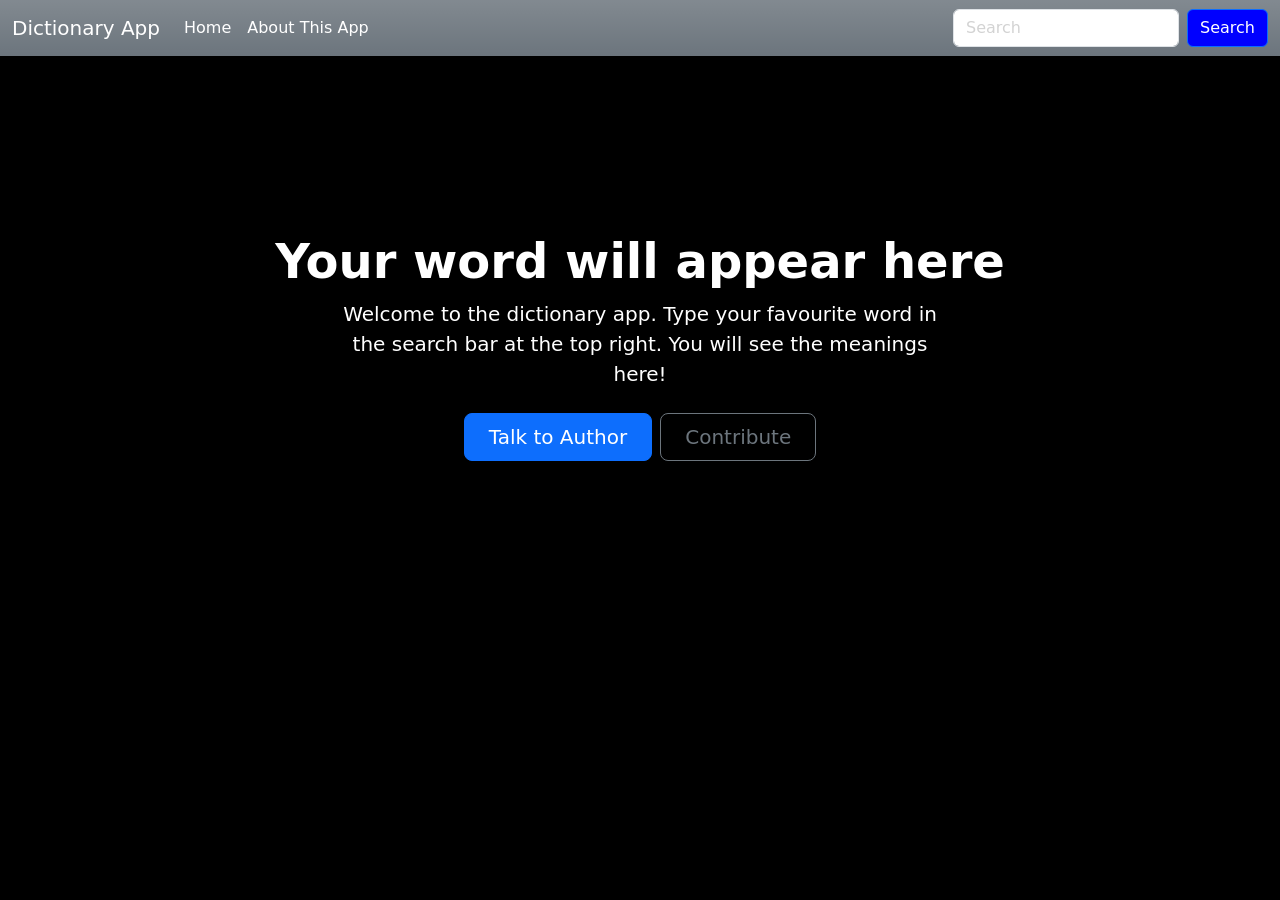
<file: index.html>
<!doctype html>
<html lang="en">
  <head>
    <meta charset="utf-8">
    <meta name="viewport" content="width=device-width, initial-scale=1">
    <title>My Dictionary App</title>
    
    <link href="https://cdn.jsdelivr.net/npm/bootstrap@5.3.3/dist/css/bootstrap.min.css" rel="stylesheet" integrity="sha384-QWTKZyjpPEjISv5WaRU9OFeRpok6YctnYmDr5pNlyT2bRjXh0JMhjY6hW+ALEwIH" crossorigin="anonymous">
    <link rel="stylesheet" href="style.css">
  </head>

  <body>
    <nav class="navbar navbar-expand-lg bg-secondary bg-gradient">
        <div class="container-fluid">
          <a class="navbar-brand text-white " href="#">Dictionary App</a>
          <button class="navbar-toggler" type="button" data-bs-toggle="collapse" data-bs-target="#navbarSupportedContent" aria-controls="navbarSupportedContent" aria-expanded="false" aria-label="Toggle navigation">
            <span class="navbar-toggler-icon"></span>
          </button>
          <div class="collapse navbar-collapse" id="navbarSupportedContent">
            <ul class="navbar-nav me-auto mb-2 mb-lg-0">
              <li class="nav-item">
                <a class="nav-link active text-white" aria-current="page" href="#">Home</a>
              </li>
              <li class="nav-item">
                <a class="nav-link text-white" href="about.html">About This App</a>
              </li>
            </ul>
            <form class="d-flex" role="search">
              <input class="form-control me-2 bg-gradient text-black" id="searchinput" type="search" placeholder="Search" aria-label="Search">
              <button class="btn btn-primary text-white" type="submit" id="searchbtn">Search</button>
            </form>
          </div>
        </div>
      </nav>

      <div>
        <div class="px-4 py-5 my-5 text-center">
            <img class="d-block mx-auto mb-4" src="book.svg" alt="" width="72" height="57">
            <h1 class="display-5 fw-bold"><span id="word">Your word will appear here</span></h1>
            <div class="col-lg-6 mx-auto">
              <p class="lead mb-4"><span id="definition"> Welcome to the dictionary app. Type your favourite word in the search bar at the top right. You will see the meanings here!</span></p>
              <div class="d-grid gap-2 d-sm-flex justify-content-sm-center">
                <button type="button" class="btn btn-primary btn-lg px-4 gap-3">Talk to Author</button>
                <button type="button" class="btn btn-outline-secondary btn-lg px-4">Contribute</button>
              </div>
            </div>
          </div>
      </div>
    <script src="https://cdn.jsdelivr.net/npm/bootstrap@5.3.3/dist/js/bootstrap.bundle.min.js" integrity="sha384-YvpcrYf0tY3lHB60NNkmXc5s9fDVZLESaAA55NDzOxhy9GkcIdslK1eN7N6jIeHz" crossorigin="anonymous"></script>

    <script src="script.js"></script>
  </body>
</html>
</file>
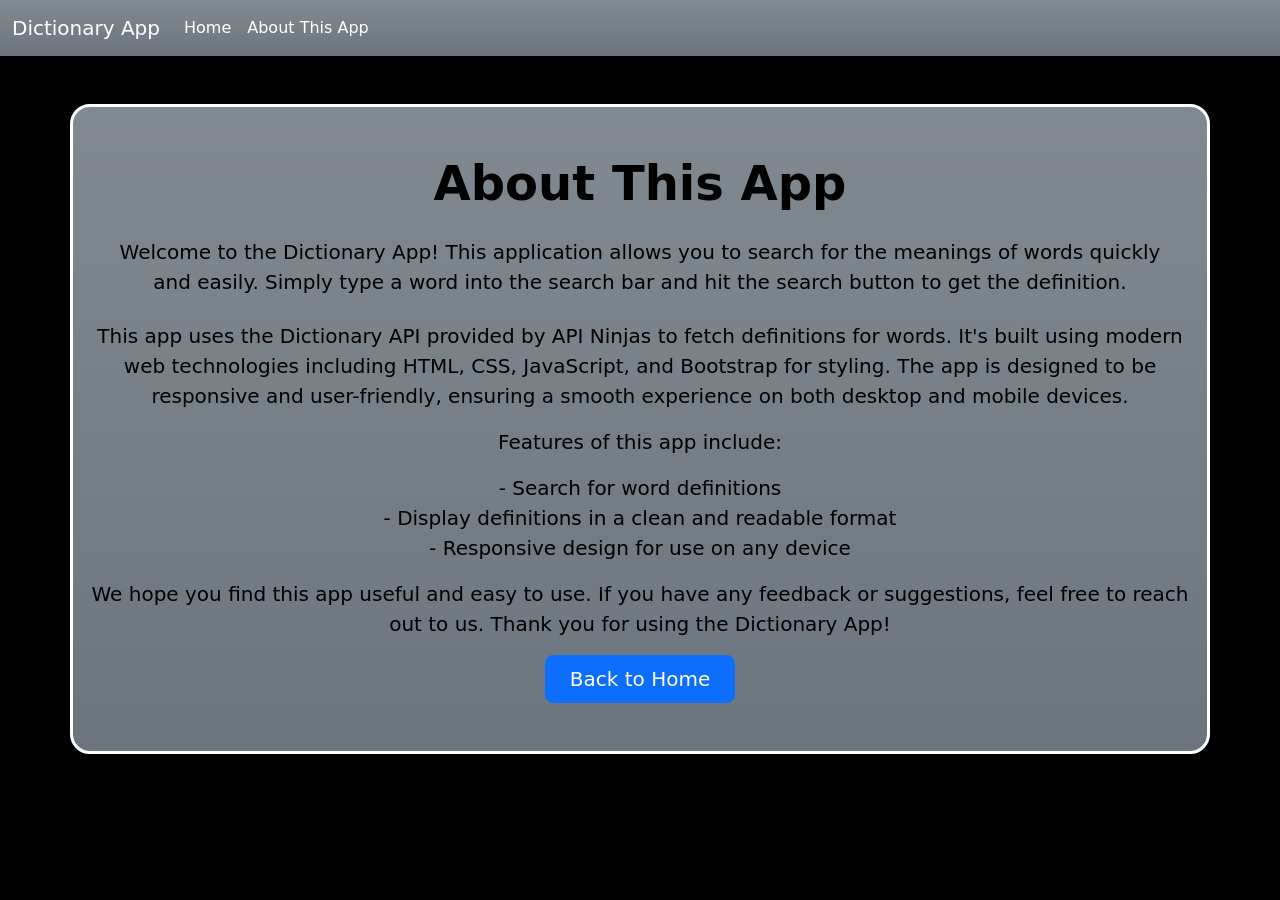
<file: about.html>
<!doctype html>
<html lang="en">
  <head>
    <meta charset="utf-8">
    <meta name="viewport" content="width=device-width, initial-scale=1">
    <title>About This App</title>
    
    <link href="https://cdn.jsdelivr.net/npm/bootstrap@5.3.3/dist/css/bootstrap.min.css" rel="stylesheet" integrity="sha384-QWTKZyjpPEjISv5WaRU9OFeRpok6YctnYmDr5pNlyT2bRjXh0JMhjY6hW+ALEwIH" crossorigin="anonymous">
    
    <style>
      body {
        background-color: black;
        color: white;
      }

      .navbar-brand, .nav-link {
        color: white !important;
      }

      .navbar-toggler-icon {
        filter: invert(100%);
      }

      #searchinput::placeholder {
        color: lightgray;
      }

      #searchinput {
        color: white;
      }

      #searchbtn {
        background-color: blue;
        color: white;
      }

      #searchbtn:hover {
        background-color: darkblue;
        color: white;
      }

      .container.bg-light {
        background-color: #f8f9fa !important;
        border-radius: 10px;
        padding: 20px;
      }
      .round{
        border: 3px solid white;
        border-radius: 20px;
      }
    </style>
  </head>

  <body>
    <nav class="navbar navbar-expand-lg bg-secondary bg-gradient ">
        <div class="container-fluid">
          <a class="navbar-brand text-white" href="index.html">Dictionary App</a>
          <button class="navbar-toggler" type="button" data-bs-toggle="collapse" data-bs-target="#navbarSupportedContent" aria-controls="navbarSupportedContent" aria-expanded="false" aria-label="Toggle navigation">
            <span class="navbar-toggler-icon"></span>
          </button>
          <div class="collapse navbar-collapse" id="navbarSupportedContent">
            <ul class="navbar-nav me-auto mb-2 mb-lg-0">
              <li class="nav-item">
                <a class="nav-link text-white" aria-current="page" href="index.html">Home</a>
              </li>
              <li class="nav-item">
                <a class="nav-link active text-white" href="#">About This App</a>
              </li>
            </ul>
          </div>
        </div>
      </nav>

      <div class="container py-5 my-5 text-center text-black  bg-gradient bg-secondary round ">
        <h1 class="display-5 fw-bold text-black">About This App</h1>

        <div class="contine m-10 p-10">

    
        <p class="lead m-4 text-lg">
          Welcome to the Dictionary App! This application allows you to search for the meanings of words quickly and easily. Simply type a word into the search bar and hit the search button to get the definition.
        </p>
        <p class="lead m-8">
          This app uses the Dictionary API provided by API Ninjas to fetch definitions for words. It's built using modern web technologies including HTML, CSS, JavaScript, and Bootstrap for styling. The app is designed to be responsive and user-friendly, ensuring a smooth experience on both desktop and mobile devices.
        </p>
        <p class="lead m-8">
          Features of this app include:
        </p>
        <ul class="list-unstyled lead m-8">
          <li>- Search for word definitions</li>
          <li>- Display definitions in a clean and readable format</li>
          <li>- Responsive design for use on any device</li>
        </ul>
        <p class="lead m-8">
          We hope you find this app useful and easy to use. If you have any feedback or suggestions, feel free to reach out to us. Thank you for using the Dictionary App!
        </p>

    </div>
        <a href="index.html" class="btn btn-primary btn-lg px-4">Back to Home</a>
      </div>
      
    <script src="https://cdn.jsdelivr.net/npm/bootstrap@5.3.3/dist/js/bootstrap.bundle.min.js" integrity="sha384-YvpcrYf0tY3lHB60NNkmXc5s9fDVZLESaAA55NDzOxhy9GkcIdslK1eN7N6jIeHz" crossorigin="anonymous"></script>
  </body>
</html>
</file>
<file: style.css>
body {
    background-color: black;
    color: white;
  }
  
  .navbar-brand, .nav-link {
    color: white !important;
  }
  
  .navbar-toggler-icon {
    filter: invert(100%);
  }
  
  #searchinput::placeholder {
    color: lightgray;
  }
  
  #searchinput {
    color: white;
  }
  
  #searchbtn {
    background-color: blue;
    color: white;
  }
  
  #searchbtn:hover {
    background-color: darkblue;
    color: white;
  }
</file>
